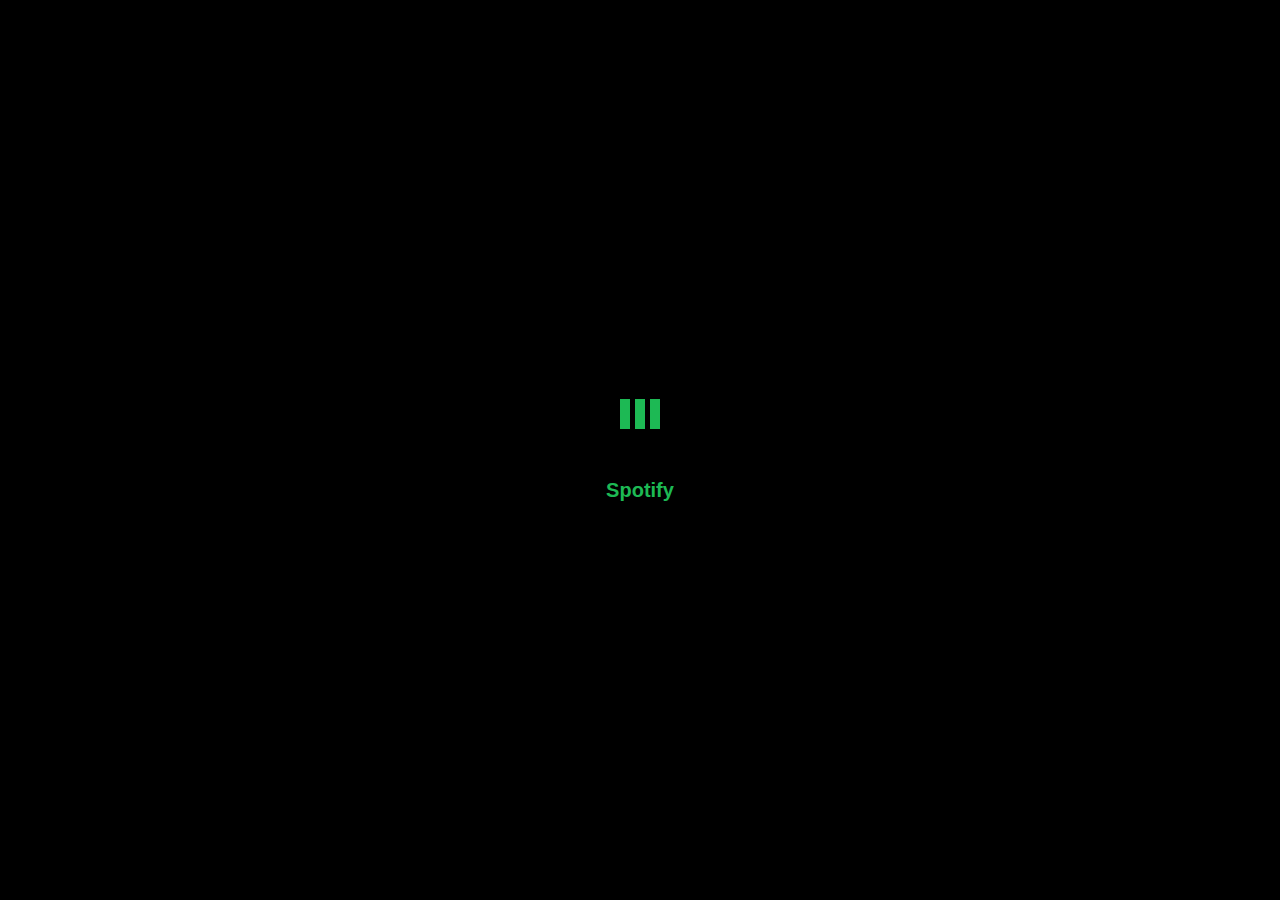
<file: index.html>
<!DOCTYPE html>
<html lang="en">

<head>
  <meta charset="UTF-8" />
  <meta name="viewport" content="width=device-width, initial-scale=1.0" />
  <title>Spotify - Web Player: Music for everyone</title>
  <link rel="stylesheet" href="style.css" />
  <link rel="stylesheet" href="utilite.css" />
</head>

<body>
  <div class="container bg-black flex">
    <div class="loader-container" id="loader">
      <div class="loader">
        <div></div>
        <div></div>
        <div></div>
      </div>
      <div class="loader-text">Spotify</div>
    </div>
    <div class="left bg-black">
      <img class="invert close" src="svgs/close.svg" alt="">
      <div class="home bg-gray rounded m-1 p-1">
        <div class="logo">
          <img class="invert" src="svgs/logo.svg" alt="Logo" srcset="" />
        </div>
        <ul>
          <li>
            <img class="invert" src="svgs/home.svg" alt="Home" srcset="" />Home
          </li>
          <li>
            <img class="invert" src="svgs/search.svg" alt="Search" srcset="" />Search
          </li>
        </ul>
      </div>
      <div class="library bg-gray rounded  p-1">
        <div class="heading">
          <img class="invert" src="svgs/library.svg" alt="Library" srcset="" />
          <h2>Your Library</h2>
        </div>
        <div class="songList">
          <ul>
          </ul>
        </div>
        <div class="footer p-1">
          <div><a href="https://www.spotify.com/in-en/legal/">Legal</a></div>
          <div>
            <a href="https://www.spotify.com/in-en/safetyandprivacy/">Safety & Privacy Center</a>
          </div>
          <div>
            <a href="https://www.spotify.com/in-en/legal/privacy-policy/">Privacy Policy</a>
          </div>
          <div>
            <a href="https://www.spotify.com/in-en/legal/cookies-policy/">Cookies</a>
          </div>
          <div>
            <a href="https://www.spotify.com/in-en/legal/privacy-policy/#s3">About Ads</a>
          </div>
          <div>
            <a href="https://www.spotify.com/in-en/accessibility/">Accessibility</a>
          </div>
        </div>
      </div>
    </div>
    <div class="right bg-gray rounded">
      <div class="header flex justify-between p-1 rounded">
        <div class="nav flex">
          <div class="hamburgerContainer">
            <img width="40px" height="40px" class="invert hamburger" src="svgs/hamburger.svg" alt="">
            <svg xmlns="http://www.w3.org/2000/svg" viewBox="0 0 24 24" width="24" height="24" color="#ffff"
              fill="none">
              <path d="M3.99982 11.9998L19.9998 11.9998" stroke="currentColor" stroke-width="1.5" stroke-linecap="round"
                stroke-linejoin="round" />
              <path d="M8.99963 17C8.99963 17 3.99968 13.3176 3.99966 12C3.99965 10.6824 8.99966 7 8.99966 7"
                stroke="currentColor" stroke-width="1.5" stroke-linecap="round" stroke-linejoin="round" />
            </svg>
            <svg xmlns="http://www.w3.org/2000/svg" viewBox="0 0 24 24" width="24" height="24" color="#ffff"
              fill="none">
              <path d="M20.0001 11.9998L4.00012 11.9998" stroke="currentColor" stroke-width="1.5" stroke-linecap="round"
                stroke-linejoin="round" />
              <path d="M15.0003 17C15.0003 17 20.0002 13.3176 20.0002 12C20.0002 10.6824 15.0002 7 15.0002 7"
                stroke="currentColor" stroke-width="1.5" stroke-linecap="round" stroke-linejoin="round" />
            </svg>
          </div>
        </div>
        <div class="button">
          <button class="button signup rounded p-1">Sign Up</button>
          <button class="button login rounded p-1">Log in</button>
        </div>
      </div>
      <div class="spotifyPlaylist">
        <h1>Spotify Playlists</h1>
        <div class="cardContainer rounded bg-gray">
        
        </div>
      </div>
      <div class="playbar">
        <div class="seekbar">
          <div class="circle"></div>
        </div>
        <div class="aboveBar">
          <div class="songinfo"></div>
          <div class="songbutton">
            <img id="previous" src="svgs/previous.svg" alt="">
            <img id="play" src="svgs/play.svg" alt="">
            <img id="next" src="svgs/next.svg" alt="">
          </div>
          <div class="volTime">
            <div class="songtime"></div>
            <div class="volume">
              <img width="25" src="svgs/volume.svg" alt="">
              <div class="range">
                <input class="invert" type="range" name="volume">
              </div>
            </div>
          </div>
        </div>
      </div>
      <script src="script.js"></script>
</body>

</html>
</file>
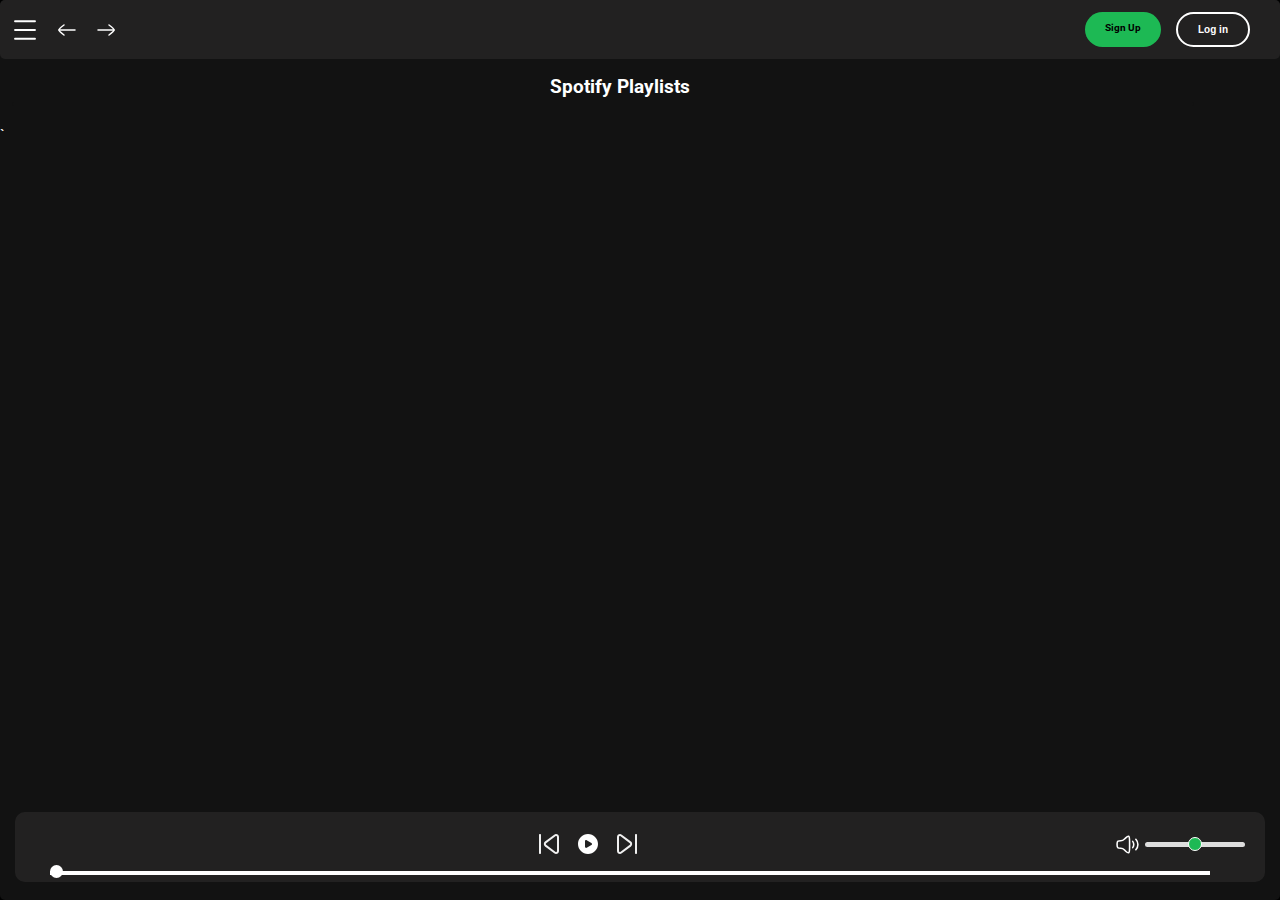
<file: index .html>
<!DOCTYPE html>
<html lang="en">

<head>
  <meta charset="UTF-8" />
  <meta name="viewport" content="width=device-width, initial-scale=1.0" />
  <title>Spotify - Web Player: Music for everyone</title>
  <link rel="stylesheet" href="style.css" />
  <link rel="stylesheet" href="utilite.css" />
</head>

<body>
  <div class="container bg-black flex">
    <div class="left bg-black">
      <img class="invert close" src="svgs/close.svg" alt="">
      <div class="home bg-gray rounded m-1 p-1">
        <div class="logo">
          <img class="invert" src="svgs/logo.svg" alt="Logo" srcset="" />
        </div>
        <ul>
          <li>
            <img class="invert" src="svgs/home.svg" alt="Home" srcset="" />Home
          </li>
          <li>
            <img class="invert" src="svgs/search.svg" alt="Search" srcset="" />Search
          </li>
        </ul>
      </div>
      <div class="library bg-gray rounded  p-1">
        <div class="heading">
          <img class="invert" src="svgs/library.svg" alt="Library" srcset="" />
          <h2>Your Library</h2>
        </div>
        <div class="songList">
          <ul>
          </ul>
        </div>
        <div class="footer p-1">
          <div><a href="https://www.spotify.com/in-en/legal/">Legal</a></div>
          <div>
            <a href="https://www.spotify.com/in-en/safetyandprivacy/">Safety & Privacy Center</a>
          </div>
          <div>
            <a href="https://www.spotify.com/in-en/legal/privacy-policy/">Privacy Policy</a>
          </div>
          <div>
            <a href="https://www.spotify.com/in-en/legal/cookies-policy/">Cookies</a>
          </div>
          <div>
            <a href="https://www.spotify.com/in-en/legal/privacy-policy/#s3">About Ads</a>
          </div>
          <div>
            <a href="https://www.spotify.com/in-en/accessibility/">Accessibility</a>
          </div>
        </div>
      </div>
    </div>
    <div class="right bg-gray rounded">
      <div class="header flex justify-between p-1 rounded">
        <div class="nav flex">
          <div class="hamburgerContainer">
            <img width="40px" height="40px" class="invert hamburger" src="svgs/hamburger.svg" alt="">
            <svg xmlns="http://www.w3.org/2000/svg" viewBox="0 0 24 24" width="24" height="24" color="#ffff"
              fill="none">
              <path d="M3.99982 11.9998L19.9998 11.9998" stroke="currentColor" stroke-width="1.5" stroke-linecap="round"
                stroke-linejoin="round" />
              <path d="M8.99963 17C8.99963 17 3.99968 13.3176 3.99966 12C3.99965 10.6824 8.99966 7 8.99966 7"
                stroke="currentColor" stroke-width="1.5" stroke-linecap="round" stroke-linejoin="round" />
            </svg>
            <svg xmlns="http://www.w3.org/2000/svg" viewBox="0 0 24 24" width="24" height="24" color="#ffff"
              fill="none">
              <path d="M20.0001 11.9998L4.00012 11.9998" stroke="currentColor" stroke-width="1.5" stroke-linecap="round"
                stroke-linejoin="round" />
              <path d="M15.0003 17C15.0003 17 20.0002 13.3176 20.0002 12C20.0002 10.6824 15.0002 7 15.0002 7"
                stroke="currentColor" stroke-width="1.5" stroke-linecap="round" stroke-linejoin="round" />
            </svg>
          </div>
        </div>
        <div class="button">
          <button class="button signup rounded p-1">Sign Up</button>
          <button class="button login rounded p-1">Log in</button>
        </div>
      </div>
      <div class="spotifyPlaylist">
        <h1>Spotify Playlists</h1>
        <div class="cardContainer rounded bg-gray"></div>
      </div>
      <div class="playbar">
        <div class="seekbar">
          <div class="circle"></div>
        </div>
        <div class="aboveBar">
          <div class="songinfo"></div>
          <div class="songbutton">
            <img id="previous" src="svgs/previous.svg" alt="">
            <img id="play" src="svgs/play.svg" alt="">
            <img id="next" src="svgs/next.svg" alt="">
          </div>
          <div class="volTime">
            <div class="songtime"></div>
            <div class="volume">
              <img width="25" src="svgs/volume.svg" alt="">
              <div class="range">
                <input class="invert" type="range" name="volume">
              </div>
            </div>
          </div>
        </div>
      </div>
      <script src="script.js"></script>
</body>
`
</html>
</file>
<file: style.css>
@import url('https://fonts.googleapis.com/css2?family=Roboto:ital,wght@0,100..900;1,100..900&display=swap');
@import url('https://fonts.googleapis.com/css2?family=Special+Elite&display=swap');
* {
    margin: 0;
    padding: 0;
    font-family: "Roboto", serif;
    /* overflow-x: hidden; */
    
}
body,html{
    height: 100%;
    width: 100%;
}
.loader-container {
    position: fixed;
    width: 100%;
    height: 100vh;
    background: black;
    display: flex;
    flex-direction: column;
    justify-content: center;
    align-items: center;
    z-index: 9999;
}

.loader {
    display: flex;
    gap: 5px;
}

.loader div {
    width: 10px;
    height: 30px;
    background: #1DB954;
    animation: bounce 1.2s infinite;
}

.loader div:nth-child(2) {
    animation-delay: 0.2s;
}

.loader div:nth-child(3) {
    animation-delay: 0.4s;
}

@keyframes bounce {

    0%,
    80%,
    100% {
        transform: scaleY(1);
    }

    40% {
        transform: scaleY(1.5);
    }
}

.loader-text {
    font-family: "Special Elite", system-ui;
    font-weight: 400;
    font-style: normal;
    margin-top: 50px;
    font-size: 20px;
    font-weight: bold;
    color: #1DB954;
    font-family: Arial, sans-serif;
}

.hidden {
    opacity: 0;
    visibility: hidden;
}

.container {
    display: none;
}
.container{
    width: 100vw;
    height: 100vh;
}

.close{
    display: none;
}
.left {
    width: 24vw;
    padding: 3px;

}

.right {
    position: relative;
    width: 74vw;
    margin: 10px 0;
   
}

.library {
    margin: 7px 6px;
    min-height: 78vh;
    position: relative;
    overflow: auto;
}

.home ul li {
    padding-left: 10px;
    display: flex;
    gap: 12px;
    width: 17px;
    list-style: none;
    padding-top: 20px;
    font-weight: bold;
}

.heading {
    display: flex;
    gap: 12px;
    width: 100%;
    list-style: none;
    padding-top: 20px;
    font-size: 13px;
    font-weight: bold;
}

.heading img {
    width: 20px;

}

.footer {
    display: flex;
    gap: 10px;
    position: absolute;
    bottom: 8px;
}

.footer a {
    color: gray;
    font-size: 10px;
    text-decoration: none;
}
.hamburger{
    display: none;
}
.hamburgerContainer{
   
    gap: 15px;
    align-items: center;
    justify-content: center;
    display: flex
;
}
.header {
    display: flex;
    justify-content: space-between;
    align-items: center;
    background-color: #222121;

}

.nav {
    gap: 10px;
}
.spotifyPlaylist{
    padding: 8px;
}
.card{
    /* display: flex;
    justify-content: center; */
    cursor: pointer;
    align-items: center;
    padding: 12px;
    width: 168px;
    background-color: #22222878;
    border-radius: 5px;
    position: relative;
}
.crad:active{
    background-color: #252525;
    
}
.card:hover{
    background-color:  #252525;
    /* transform: scale(1.15);
    transition: .35s ease-in-out; */
}
.card-img img{
    width: 100%;
    height: 170px;
    object-fit: cover;
    border-radius: 5px;
    margin-bottom: 10px;
   
}
.card h2{
    font-size: 19px;
    font-weight: medium;
    margin-bottom: 7px;
}
.card p{
    font-size: 14px;
    color: gray;
    margin-bottom: 7px;
}
.card p:hover{
    text-decoration: underline;
    color: white;
}
.cardContainer{
    max-height: 65vh;
    overflow-y: auto;
    display: flex;
    flex-wrap:wrap;
    gap: 5px;
    padding: 5px;
    margin-top: 15px;
    
  
}
.card:hover .play{
    display: flex;
    position: absolute;
    transition: all .2s ease;
    top: 150px;
    right: 10px;
    opacity:1;
} 
 .play{
    position: absolute;
    top: 180px;
    right: 10px;
    opacity: 0;
    
    
}
.play:hover{
    /* box-shadow: #16ce5a 0px 0px 10px; */
    .song-item:hover .play-btn {
        filter: brightness(0) saturate(100%) invert(60%) sepia(80%) saturate(400%) hue-rotate(85deg) brightness(120%) contrast(95%);
      }
      
    color: #0c4822;
    transform: scale(1.05);
    transition: all 0.1s ease;

}
.playbar-panel{
    width: 97%;
}

.songList ul {
 /* background-color: red; */
    padding: 3px 10px;
    margin-bottom: 5px;
}


.songList  li {
    width: 92%;
    list-style-type: decimal;
    display: flex;
    /* font-size: 12px; */
    align-items: center;
    justify-content: space-between;
    gap: 12px;
    cursor: pointer;
    padding: 12px 0;
    border: 1px solid rgba(146, 143, 143, 0.491);
    margin: 12px 0;
    padding: 13px;
    border-radius: 5px;
}
.songList li img{
    width: 30px;
    height: 30px;
}
.playnow {
    display: flex;
    justify-content: center;
    align-items: center;
}

.playnow span {
    font-size: 15px;
    width: 64px;
    padding: 12px;
}
.songList{
    margin: 12px 0;
    padding: 10px;
    max-height: 408px;
    overflow: auto;
    /* background-color: rgba(220, 20, 60, 0.315); */
}
.songList .info {
    font-size: 13px;
    width: 344px;
   font-weight: 500;
  
}
.song-item:hover .info{
    font-weight: 700;
}
.song-item:hover{
    background-color: #252525;
    scale: 1.02;
    
}
.song-item:hover .play-btn {

    filter: brightness(120%) saturate(100%) invert(48%) sepia(93%) saturate(450%) hue-rotate(85deg) brightness(120%) contrast(95%);
  }
  

/* Animation */

@keyframes appear {
    from {
        opacity: 0;
        scale: 0.5;
    }to{
        opacity: 1;
       scale: 1;   
    }
}
.card{
    animation: appear linear;
    animation-timeline: view();
    animation-range: entry 0% cover 25%;
}

/*  Reponsive  */



@media (max-width: 1400px) { /* Increase the value temporarily */
    .left {
        /* background-color: red; */
        position: absolute;
        left: -120%;
        transition: all .3s ease-in-out;
        z-index: 1;
        width: 300px;
        padding: 0;


    }
    .vol img {
        display: block;
    }
    .footer{
        display: none;
    }
    .songList ul li {
        width: 91%;
    }
    .songList{
        padding: 0px;
        width: 263px;
    }
    .songList .info {
        font-size: 11px;
        font-weight: 400;
    }
    .left {
        padding: 10;
    }
    .left .close{
        display: block;
        position: absolute;
        right: 20px;
        top: 18px;
        width: 25px;
    }
    .right {
        margin: 0px;
        width: 100%;
    } 
    .hamburger {
        width: 30px;
        height: 30px;
        display: block;
        cursor: pointer;
    }
    .cardContainer{
        justify-content: center;
        margin: 0;
        padding: 2px;
        width: 92vw;
        max-height: 78vh;
    }
    .card{
        position: relative;
        width: 120px;
        height: 180px;
        padding: 10px;
        align-items: center;


    }
    .card img{
        width: 100%;
        height: 120px;
        object-fit: cover;
        /* margin-bottom: 10px; */

    }
    .card h2{
        font-size: 11px;
        margin-bottom: 3px;
    }
    .card p{
        font-size: 8px;
        /* margin-bottom: 10px; */
    }
    .spotifyPlaylist{
        padding: 12px;
        width: 95vw;
        margin-bottom: 8px;
    }
    .spotifyPlaylist h1{
        text-align: center;
        padding: 4px 0;
        font-size: 19px;
    }
   
    .nav{
        gap: 5px;
    }
    .nav .hamburger{
        display: block;

    }
    .vol{
        display: block;
        cursor: pointer;
    }
    .volrec{
        
        position: absolute;
        right: -120%;
        transition: all .3s ease-in-out;
    }
    .card:hover .play{
        display: none;
        opacity: 0;

    } 
     .play{
        display: none;
        opacity: 0;

    }
}
@media (max-width: 400px) { /* Increase the value temporarily */
    .cardContainer{
        justify-content: center;
        margin: 0;
        padding: 2px;
        width: 92vw;
        max-height: 70vh;
        background-color: red;
    }
   .card{
    position: relative;
    width: 100px;
    height: 150px;
    padding: 10px;
    align-items: center;
   }


.card img{
    width: 100%;
    height: 100px;
    object-fit: cover;
    /* margin-bottom: 10px; */

}
.songList ul li {
    width: 87%;
    max-height: 4vh;
}
.songList{
    padding: 10px;
    width: 248px;
    height: 55vh;
}

.left{
   padding-bottom: 0;
    padding-top: 0;
    z-index: 4;
}
.header{
    padding: 0;
}
}
</file>
<file: utilite.css>
*{
    font-family: "Roboto", serif;
}

.flex{
    display: flex;

   
}
.justify{
    justify-content: center;
}
.align{
    align-items: center;
}
.bg-black{
    background-color: black;
    color: white;
}
.invert{
    filter: invert(1);
}
.bg-gray{
    background-color: #121212;
}
.rounded{
    border-radius: 5px;
}
.m-1{
    margin: 5px;
}
.p-1{
    padding: 2px 10px;
}
.underline{
    text-decoration: none;
}
.button {
    font-family: Arial, sans-serif;
    font-size: 16px;
    padding: 10px 20px;
    border-radius: 25px;
    cursor: pointer;
    transition: all 0.3s ease;
    text-decoration: none;
    display: inline-block;
    text-align: center;
    display: flex;
    gap: 15px;
}
/* Sign Up Button */
.signup {
    font-family: "Roboto", serif;
    font-weight: bold;
    background-color: #1DB954; /* Spotify Green */
    color: black;
    border: none;
}

.signup:hover {
    box-shadow: #16ce5a 0px 0px 10px;
    background-color: #16ce5a;
    transform: scale(1.05);
    transition: all 0.1s ease;
    /* border: 2px solid white; */
} 


/* Login Button */
.login {
    font-weight: bold;
    background-color: transparent;
    color: white;
    border: 2px solid white;
}

.login:hover {
    background-color: white;
    color: black;
}
/* Dark Theme Scrollbar */
::-webkit-scrollbar {
    width: 10px;
}

/* Track */
::-webkit-scrollbar-track {
    background: #121212; /* Dark background */
}

/* Handle */
::-webkit-scrollbar-thumb {
    background: #55535362; /* Spotify Green */
    border-radius: 5px;
}

/* Handle on hover */
::-webkit-scrollbar-thumb:hover {
    background: #252525;
}


.playbar{
    position: absolute;
    bottom: 10px;
    filter: invert(1);
    background: #DDDede;
    border-radius: 10px;
    /* width: 90%; */
    padding: 13px 15px;
    width: calc(100% - 50px);
    min-height: 50px;
}
.songbutton{
    
    display: flex;
    justify-content: center;
    gap: 15px;
    padding: 10px;
}
.songbutton img{
    cursor: pointer;
    width: 30px;
    height: 30px;
}
.seekbar{
    cursor: pointer;
    background-color: black;
    margin: 2px;
    height: 4px;
    width: calc(100% - 90px);
    position: absolute;
    bottom: 5px;   

} 
.circle{
    width: 13px;
    height: 13px;
    border-radius: 13px;
    background-color: black;
    position: relative;
    bottom: 6px;
    left: 0%;
    transition: left 0.4s ease;
}
.aboveBar{
    gap: 7px;
    display: flex;
    justify-content: space-between;
    align-items: center;
}
.songinfo, .songtime{
    color: black;
    font-size: 12px;
    padding: 0 12px;
    font-weight: bold;

}
.songinfo{
    flex-wrap: wrap;
    display: flex;
    /* border: 2px solid; */
    width: 224px;
}
.volTime{
    gap: 10px;
    border: 1px solid black;
    justify-content: space-between;
    align-items: center;
    display: flex;
    gap: 10px;
}
.volume{
    gap: 5px;
    display: flex;
    justify-content: space-around;
    align-items: center;
}
/* Style the range input track */
.range input[type="range"] {
    appearance: none;
    width: 100px;
    height: 5px;
    background: #ddd;
    border-radius: 5px;
    outline: none;
    cursor: pointer;
    transition: background 0.2s;
  }
  
  /* When user hovers over the slider */
  .range input[type="range"]:hover {
    background: #777575;
  }
  
  /* Style the thumb (the draggable circle) for Chrome, Safari, Edge, Opera */
  .range input[type="range"]::-webkit-slider-thumb {
    -webkit-appearance: none;
    appearance: none;
    width: 14px;
    height: 14px;
    background: #1db954; /* Green */
    border: 1px solid white;
    border-radius: 50%;
    cursor: pointer;
    transition: transform 0.2s;
     
  }
  .range input[type="range"]:hover::-webkit-slider-thumb {
    opacity: 1;
  }
  /* Make the thumb bigger when dragging */
  .range input[type="range"]:active::-webkit-slider-thumb {
    transform: scale(1.2);
  }
  
  /* Firefox Specific Styling */
  .range input[type="range"]::-moz-range-thumb {
    width: 14px;
    height: 14px;
    background: #1fdf64;
    border-radius: 50%;
    cursor: pointer;
  }
  
  /* Hide the default range track in Firefox */
  .range input[type="range"]::-moz-range-track {
    background: #ddd;
    height: 5px;
    border-radius: 5px;
  }
  

@media (max-width: 1500px) {
    .playbar{
        bottom: 2%;
        position: absolute;
        margin-left: 15px;
        /* width: 93%; */
        padding: 10px;
        z-index: 4;
      

    }
    .card-container{
        max-height: 75vh;
    }
    .songinfo, .songtime{
        
        font-size: 9px;

    }
    .songtime {
        /* border: 2px solid; */
        width: 76px;
    }
    .songinfo{
        width: 112px;
    }
    .songbutton img{
        width: 24px;
        height: 24px;
    }
    .seekbar{
        margin-left: 25px;
        /* width: 85%; */
    }
    .button{
        font-size: 10px;
    }
    .volume  input{
        display: none;
    }
    .volume img{
        display: none;
    }
    .volTime{
        border: none;
       display: inline-block;
    }   
}
@media (min-width: 650px) {

    .aboveBar{
        padding: 0 10px;
        gap: 5px;
        justify-content: space-between;
    }
    .volume  input{
        display: block;
    }
    .volume img{
        display: block;
    }
    .volTime{
        border: none;
       display: flex;
    }   
    
}
@media (max-width:400px){
    .songinfo, .songtime{
        font-size: 8px;
    }
    .songtime {
        width: 60px;
    }
    .songinfo{
        width: 100px;
    }

}
</file>
